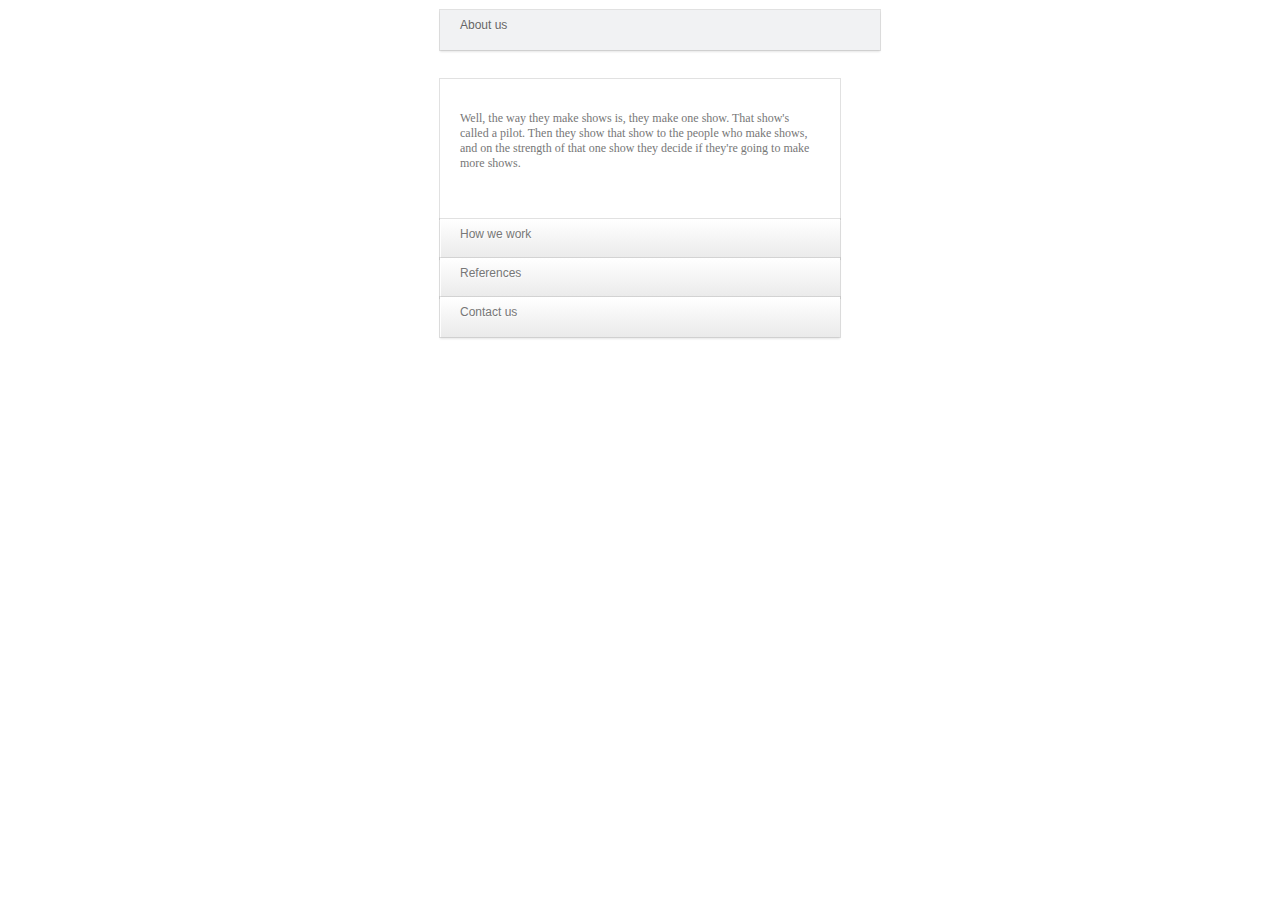
<file: 02/index.html>
<!DOCTYPE html>
<html lang="pl">
<head>
    <meta charset="UTF-8">
    <meta name="viewport" content="width=device-width, initial-scale=1.0">
    <meta http-equiv="X-UA-Compatible" content="ie=edge">
    <title>devmentor.pl - HTML & CSS BASICS - #02</title>

    <link rel="stylesheet" href="./styles/index.css">
</head>
<body>
    <section class="ac-container">
        <div>
            <input id="ac-1" name="accordion-1" type="radio" checked="">
            <label class="ac-container" for="ac-1">About us</label>
            <article class="ac-small">
                <p>Well, the way they make shows is, they make one show. That show's called a pilot. Then they show that show to the people who make shows, and on the strength of that one show they decide if they're going to make more shows.</p>
            </article>
        </div>
        <div>
            <input id="ac-2" name="accordion-1" type="radio">
            <label for="ac-2">How we work</label>
            <article class="ac-medium">
                <p>Like you, I used to think the world was this great place where everybody lived by the same standards I did, then some kid with a nail showed me I was living in his world, a world where chaos rules not order, a world where righteousness is not rewarded. That's Cesar's world, and if you're not willing to play by his rules, then you're gonna have to pay the price. </p>
            </article>
        </div>
        <div>
            <input id="ac-3" name="accordion-1" type="radio">
            <label for="ac-3">References</label>
            <article class="ac-large">
                <p>You think water moves fast? You should see ice. It moves like it has a mind. Like it knows it killed the world once and got a taste for murder. After the avalanche, it took us a week to climb out. Now, I don't know exactly when we turned on each other, but I know that seven of us survived the slide... and only five made it out. Now we took an oath, that I'm breaking now. We said we'd say it was the snow that killed the other two, but it wasn't. Nature is lethal but it doesn't hold a candle to man. </p>
            </article>
        </div>
        <div>
            <input id="ac-4" name="accordion-1" type="radio">
            <label for="ac-4">Contact us</label>
            <article class="ac-large">
                <p>You see? It's curious. Ted did figure it out - time travel. And when we get back, we gonna tell everyone. How it's possible, how it's done, what the dangers are. But then why fifty years in the future when the spacecraft encounters a black hole does the computer call it an 'unknown entry event'? Why don't they know? If they don't know, that means we never told anyone. And if we never told anyone it means we never made it back. Hence we die down here. Just as a matter of deductive logic. </p>
            </article>
        </div>
    </section>
</body>
</html>
</file>
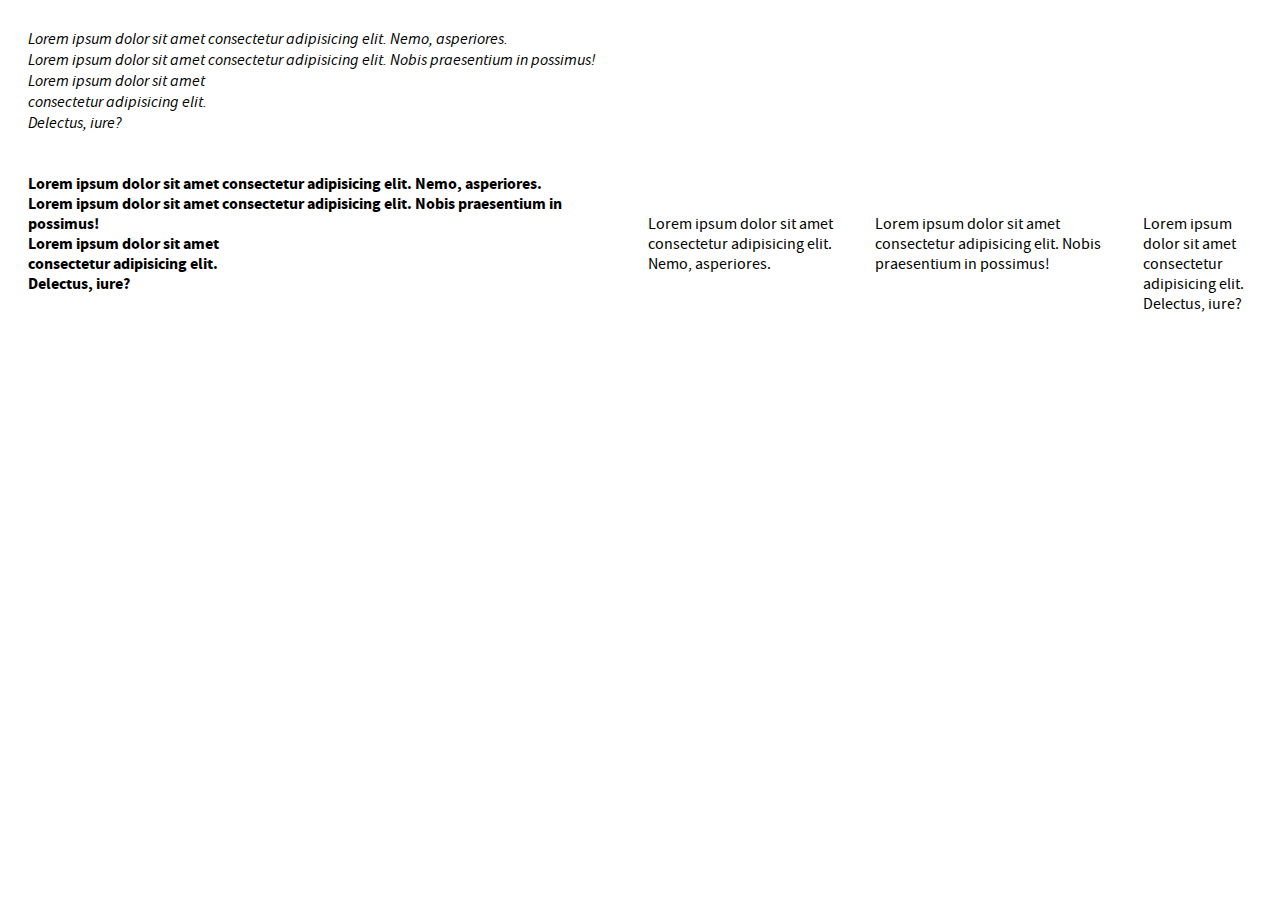
<file: 03/index.html>
<!DOCTYPE html>
<html lang="pl">

<head>
    <meta charset="UTF-8">
    <meta
        name="viewport"
        content="width=device-width, initial-scale=1.0"
    >
    <meta
        http-equiv="X-UA-Compatible"
        content="ie=edge"
    >
    <link
        rel="stylesheet"
        href="./css/style.css"
    >
    <title>devmentor.pl - HTML & CSS BASICS - #03</title>
</head>

<body>

    <section class="parent parent--inline-block">
        <div class="child child--first">
            Lorem ipsum dolor sit amet consectetur adipisicing elit. Nemo, asperiores.</div>
        <div class="child child--middle">
            Lorem ipsum dolor sit amet consectetur adipisicing elit. Nobis praesentium in possimus!</div>
        <div class="child child--last">
            Lorem ipsum dolor sit amet consectetur adipisicing elit. Delectus, iure?</div>
    </section>

    <section class="parent parent--float">
        <div class="child child--first">
            Lorem ipsum dolor sit amet consectetur adipisicing elit. Nemo, asperiores.</div>
        <div class="child child--middle">
            Lorem ipsum dolor sit amet consectetur adipisicing elit. Nobis praesentium in possimus!</div>
        <div class="child child--last">
            Lorem ipsum dolor sit amet consectetur adipisicing elit. Delectus, iure?</div>
    </section>

    <section class="parent parent--flexbox">
        <div class="child child--first">
            Lorem ipsum dolor sit amet consectetur adipisicing elit. Nemo, asperiores.</div>
        <div class="child child--middle">
            Lorem ipsum dolor sit amet consectetur adipisicing elit. Nobis praesentium in possimus!</div>
        <div class="child child--last">
            Lorem ipsum dolor sit amet consectetur adipisicing elit. Delectus, iure?</div>
    </section>
</body>

</html>
</file>
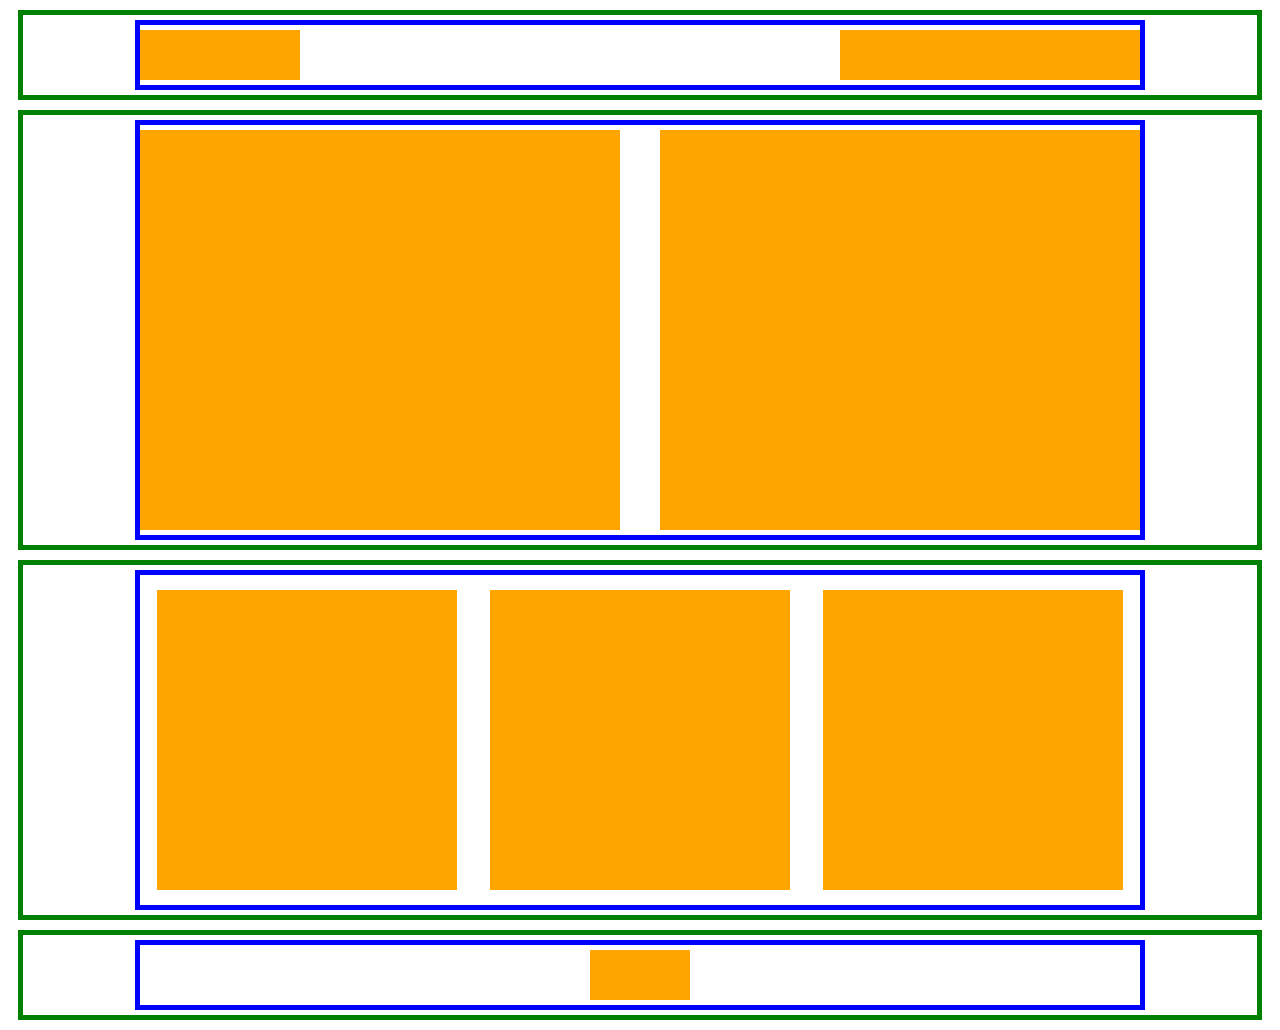
<file: 05/index.html>
<!DOCTYPE html>
<html lang="en">

<head>
    <meta charset="UTF-8">
    <meta
        name="viewport"
        content="width=device-width, initial-scale=1.0"
    >
    <link
        rel="stylesheet"
        href="./css/style.css"
    >
    <title>Document</title>
</head>

<body>
    <header class="green green--header">
        <div class="blue">
            <figure class="orange orange__logo">   
            </figure>
            <nav class="orange orange__nav">
                
            </nav>
        </div>
    </header>
    <main class="green green--main">
        <div class="blue">
            <article class="orange orange--article"></article>
            <aside class="orange orange--aside"></aside>
        </div>
    </main>
    <section class="green green--section">
        <div class="blue">
            <p class="orange orange--para"></p>
            <p class="orange orange--para"></p>
            <p class="orange orange--para"></p>

        </div>
    </section>
    <footer class="green green--footer">
        <div class="blue">
            <div class="orange"></div>
        </div>
    </footer>
</body>

</html>
</file>
<file: 02/styles/index.css>
/*Acco*/
.ac-container {
    max-width: 400px;
}

/* 
Znacznik label, którego przodkiem jest klasa .ac-container 
(0, 1, 1)
*/
.ac-container label {
    height: 30px !important;
    line-height: 21px !important;
    font-size: 12px !important;
    font-family: 'Open Sans','Arial Narrow',Arial,sans-serif !important;
    padding: 5px 20px;
    position: relative;
    z-index: 20;
    display: block;
    height: 30px;
    cursor: pointer;
    color: #777;
    text-shadow: 1px 1px 1px rgba(255,255,255,0.8);
    line-height: 33px;
    font-size: 19px;
    background: #fff;
    background: -moz-linear-gradient(top,#fff 1%,#eaeaea 100%);
    background: -webkit-gradient(linear,left top,left bottom,color-stop(1%,#fff),color-stop(100%,#eaeaea));
    background: -webkit-linear-gradient(top,#fff 1%,#eaeaea 100%);
    background: -o-linear-gradient(top,#fff 1%,#eaeaea 100%);
    background: -ms-linear-gradient(top,#fff 1%,#eaeaea 100%);
    background: linear-gradient(top,#fff 1%,#eaeaea 100%);
    filter: progid:DXImageTransform.Microsoft.gradient( startColorstr='#fff',endColorstr='#eaeaea',GradientType=0 );
    box-shadow: 0 0 0 1px rgba(155,155,155,0.3),1px 0 0 rgba(255,255,255,0.9) inset,0 2px 2px rgba(0,0,0,0.1);
    font-size: 12px;
    height: 30px;
    line-height: 20px;
}

.ac-container {
    width: 100%;
    margin: 10px auto 30px auto;
    text-align: left;
}

/* 
Zmiana koloru tła po najechaniu przez kursor myszy na znacznik label, 
który znajduje się wewnątrze elementu o klasie .ac-container 
(0, 2, 1)
*/
.ac-container label:hover {
    background: #fff;
}

/*
Te same style CSS dla dwóch selektorów:
1) 
znacznik label, którego poprzedni brat jest znaznaczonym inputem (użyj pseudoklasy), 
i ten brat musi posiadać przodka o klasie .ac-container 
(0, 2, 2)
2) 
to samo co w 1) ale z efektem najechania kursorem na label 
(0, 3, 2)
*/
.ac-container input:checked+label,
.ac-container input:checked+label:hover {
    background: #f1f2f3;
    color: #666;
    text-shadow: 0 1px 1px rgba(255,255,255,0.6);
    box-shadow: 0 0 0 1px rgba(155,155,155,0.3),0 2px 2px rgba(0,0,0,0.1);
    height: 30px;
    line-height: 21px;
    font-size: 13px;
}

.ac-container label:hover:after,
.ac-container input:checked + label:hover:after {
    content: '';
    position: absolute;
    width: 24px;
    height: 24px;
    right: 13px;
    top: 7px;
    background: transparent url(../images/arrow_down.png) no-repeat center center;
}

/*
Pseudo-element jako ostatnie dziecko label, tworzony tylko po najechaniu kursorem myszy na ten element (label),
którego poprzedni brat jest zaznaczonym inputem (użyj pseudoklasy),
którego przodek to element o klasie .ac-container
(0, 3, 3)
*/
.ac-container input:checked+label:hover::after{
    background-image: url(../images/arrow_up.png);
}

.ac-container input {
    display: none;
}

.ac-container article {
    background: rgba(255,255,255,0.5);
    margin-top: -1px;
    overflow: hidden;
    height: 0;
    position: relative;
    z-index: 10;
    -webkit-transition: height 0.3s ease-in-out,box-shadow 0.6s linear;
    -moz-transition: height 0.3s ease-in-out,box-shadow 0.6s linear;
    -o-transition: height 0.3s ease-in-out,box-shadow 0.6s linear;
    -ms-transition: height 0.3s ease-in-out,box-shadow 0.6s linear;
    transition: height 0.3s ease-in-out,box-shadow 0.6s linear;
}

.ac-container article p {
    font-style: normal;
    color: #777;
    line-height: 23px;
    font-size: 10px;
    padding: 20px;
    text-shadow: 1px 1px 1px rgba(255,255,255,0.8);
    font: normal normal 12px 'Open Sans';
}

/*
Rodzeństwo o typie article, dla elementu input, który jest zaznaczony (użyj pseudoklasy) 
oraz posiada przodka o klasie .ac-container
(0, 2, 2)
*/
.ac-container input:checked ~ article {
    -webkit-transition: height 0.5s ease-in-out,box-shadow 0.1s linear;
    -moz-transition: height 0.5s ease-in-out,box-shadow 0.1s linear;
    -o-transition: height 0.5s ease-in-out,box-shadow 0.1s linear;
    -ms-transition: height 0.5s ease-in-out,box-shadow 0.1s linear;
    transition: height 0.5s ease-in-out,box-shadow 0.1s linear;
    box-shadow: 0 0 0 1px rgba(155,155,155,0.3);
}

.ac-container input:checked ~ article.ac-small {
    height: 140px;
}

.ac-container input:checked ~ article.ac-medium {
    height: 180px;
}

.ac-container input:checked ~ article.ac-large {
    height: 230px;
}
</file>
<file: 03/css/style.css>
@font-face {
    font-family: 'source_sans';
    src: url('../fonts/sourcesanspro-bold-webfont.woff') format('woff2'),
        url('../fonts/sourcesanspro-bold-webfont.woff') format('woff');
    font-weight: bold;
    font-style: normal;

}

@font-face {
    font-family: 'source_sans';
    src: url('../fonts/sourcesanspro-it-webfont.woff') format('woff2'),
        url('../fonts/sourcesanspro-it-webfont.woff') format('woff');
    font-weight: normal;
    font-style: normal;

}

@font-face {
    font-family: 'source_sans';
    src: url('../fonts/sourcesanspro-regular-webfont.woff') format('woff2'),
        url('../fonts/sourcesanspro-regular-webfont.woff') format('woff');
    font-weight: normal;
    font-style: italic;

}

.parent {
    width: 600px;
    padding: 20px;
    font-family: 'source_sans';

}

.parent--float {
    font-weight: bold
}

.parent--flexbox {
    font-style: italic;

}

.parent--inline-block .child {
    display: inline-block;
}

.parent--float .child {
    float: left;
}

.parent--flexbox {
    display: flex;
}

.child--first,
.child--middle {
    width: calc(30%-10px);
    margin-right: 10px;
}

.child--last {
    width: 40%;
}
</file>
<file: 05/css/style.css>
body {
    background-color: white;
}

.green {
    border: 5px solid green;
    margin: 10px;
    padding: 5px 0;

}

.green--header .blue {
    display: flex;
    justify-content: space-between;
}

.blue {
    border: 5px solid blue;
    max-width: 1000px;
    margin: 0 auto;
    padding: 5px 0;

}

.orange {
    background-color: orange;
}

.orange__logo {
    margin: 0;
    height: 50px;
    width: 160px;
}

.orange__nav {
    width: 300px;
}

.green--main .blue {
    display: flex;
    justify-content: space-between;
}

.green--main .orange {
    width: 48%;
    min-height: 400px;
}

.green--section .blue {
    display: flex;
    justify-content: space-around;

}

.green--section .orange {

    width: 30%;
    min-height: 300px;
}

.orange--para {
    margin: 10px;
}
.green--footer .blue{
    display: flex;
    justify-content: center;
}
.green--footer .orange{
height: 50px;
width: 100px;

}
</file>
